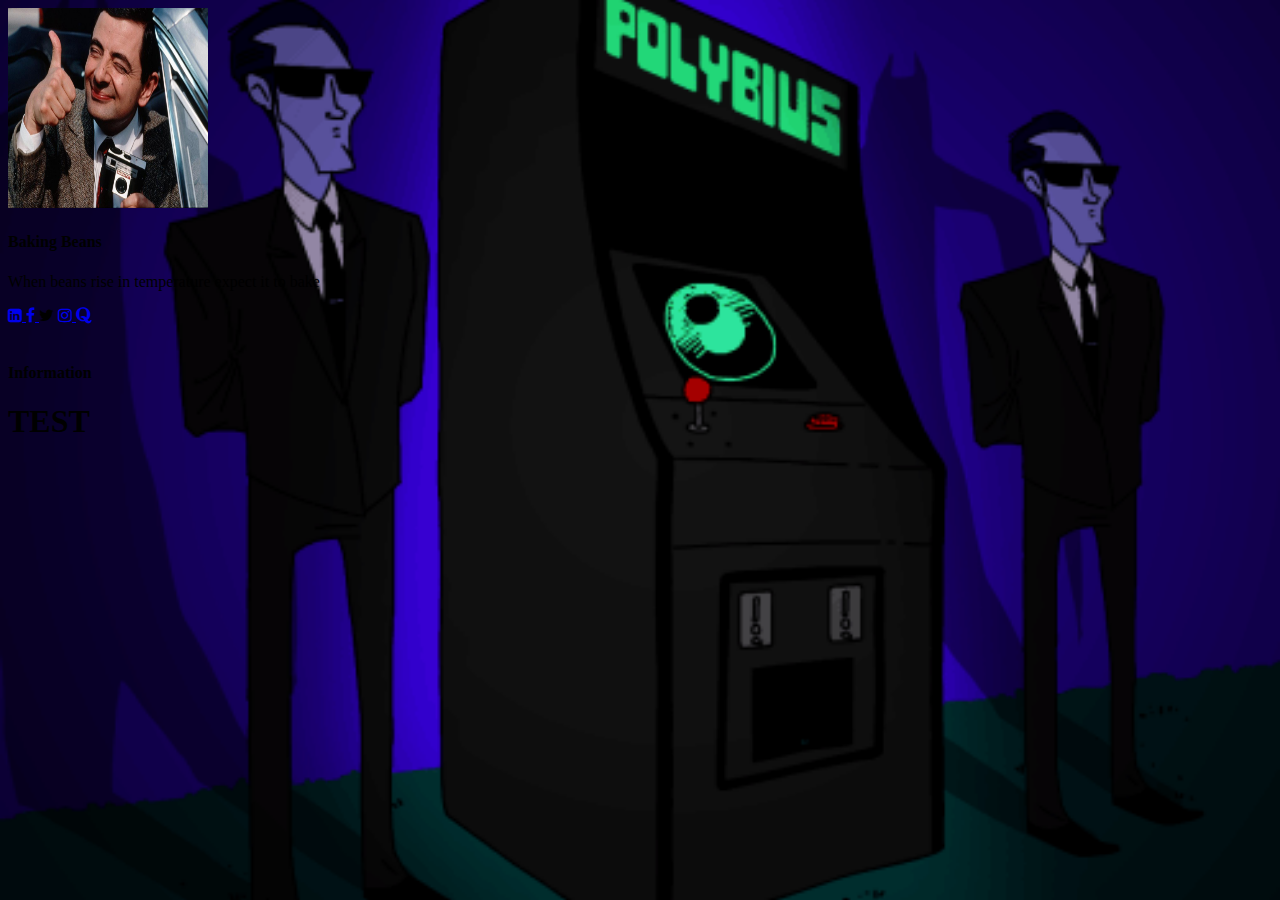
<file: index.html>
<!DOCTYPE html>
<html>
<head>
	<title>Unravel and Unpack</title>
	<link href="https://maxcdn.bootstrapcdn.com/font-awesome/4.7.0/css/font-awesome.min.css" rel="stylesheet" integrity="sha384-wvfXpqpZZVQGK6TAh5PVlGOfQNHSoD2xbE+QkPxCAFlNEevoEH3Sl0sibVcOQVnN" crossorigin="anonymous">
	<link rel="stylesheet" href="https://maxcdn.bootstrapcdn.com/bootstrap/4.0.0-beta/css/bootstrap.min.css" integrity="sha384-/Y6pD6FV/Vv2HJnA6t+vslU6fwYXjCFtcEpHbNJ0lyAFsXTsjBbfaDjzALeQsN6M" crossorigin="anonymous">
	<link rel="stylesheet" type="text/css" href="styles/styles.css" >
</head>
<body>
	<div class="container" >
     	<div class="row">
        	<div class="col-md-4">
	   	    	<div class="card text-center" >
   		  			<div class="card-block">
		       		    <img class="rounded-circle bean" src="img/bean.jpg" >
		       			<h4 class="class-title"> Baking Beans</h4>
		       			<p>When beans rise in temperature expect it to bake</p>
   	      			</div>
   	      			<div class="card-footer">
			       	  	<a href=http://linkedin.com/in/madu-okafor-659434ba/ target="_blank">
			       	  		<i class="fa fa-linkedin-square" aria-hidden="true"> </i>
			       	  	 </a>
			       	  	<a href="https://www.facebook.com/madu.okafor.5" target="_blank">
			       	  		<i class="fa fa-facebook" aria-hidden="true"></i>
			       	  	</a>
		       	  		<a class="https://twitter.com/MaduOkafor_" target="_blank">
		       	  			<i class="fa fa-twitter" aria-hidden="true"></i>
		       	  		</a>
		       	  		<a href="https://www.instagram.com/madu.okafor/" target="_blank">
		       	  			<i class="fa fa-instagram" aria-hidden="true"></i>
		       	  			<a href="https://www.quora.com/profile/Madu-Okafor-2" target="_blank"> <i class="fa fa-quora" aria-hidden="true"></i>
		       	  			</a>
		       	  		</a>
			       	</div>
       	      	</div>
       	      	<br>

      	   <div class="card">
	   	    <div class="card-block">
	   	     	<h4 class="card-title"> Information </h4>
	       	     </div>       	      
       	     </div>	   	  	
		</div>	
       	     </div>
   	     </div>
	  	

 <div class="col-md-4">
	<h1>TEST</h1>
</div>
<script src="https://code.jquery.com/jquery-3.2.1.slim.min.js" integrity="sha384-KJ3o2DKtIkvYIK3UENzmM7KCkRr/rE9/Qpg6aAZGJwFDMVNA/GpGFF93hXpG5KkN" crossorigin="anonymous"></script>
<script src="https://cdnjs.cloudflare.com/ajax/libs/popper.js/1.11.0/umd/popper.min.js" integrity="sha384-b/U6ypiBEHpOf/4+1nzFpr53nxSS+GLCkfwBdFNTxtclqqenISfwAzpKaMNFNmj4" crossorigin="anonymous"></script>
<script src="https://maxcdn.bootstrapcdn.com/bootstrap/4.0.0-beta/js/bootstrap.min.js" integrity="sha384-h0AbiXch4ZDo7tp9hKZ4TsHbi047NrKGLO3SEJAg45jXxnGIfYzk4Si90RDIqNm1" crossorigin="anonymous"></script>

</body>
</html>
</file>
<file: styles/styles.css>
.bean {
	width:100%;
}

.rounded-circle {
	height:200px;
	width:200px;
}

body {
	background: url("../img/lol.gif")no-repeat center center fixed;
background-size: cover;
}

.card-title {
	margin-top: : 100px
}
</file>
